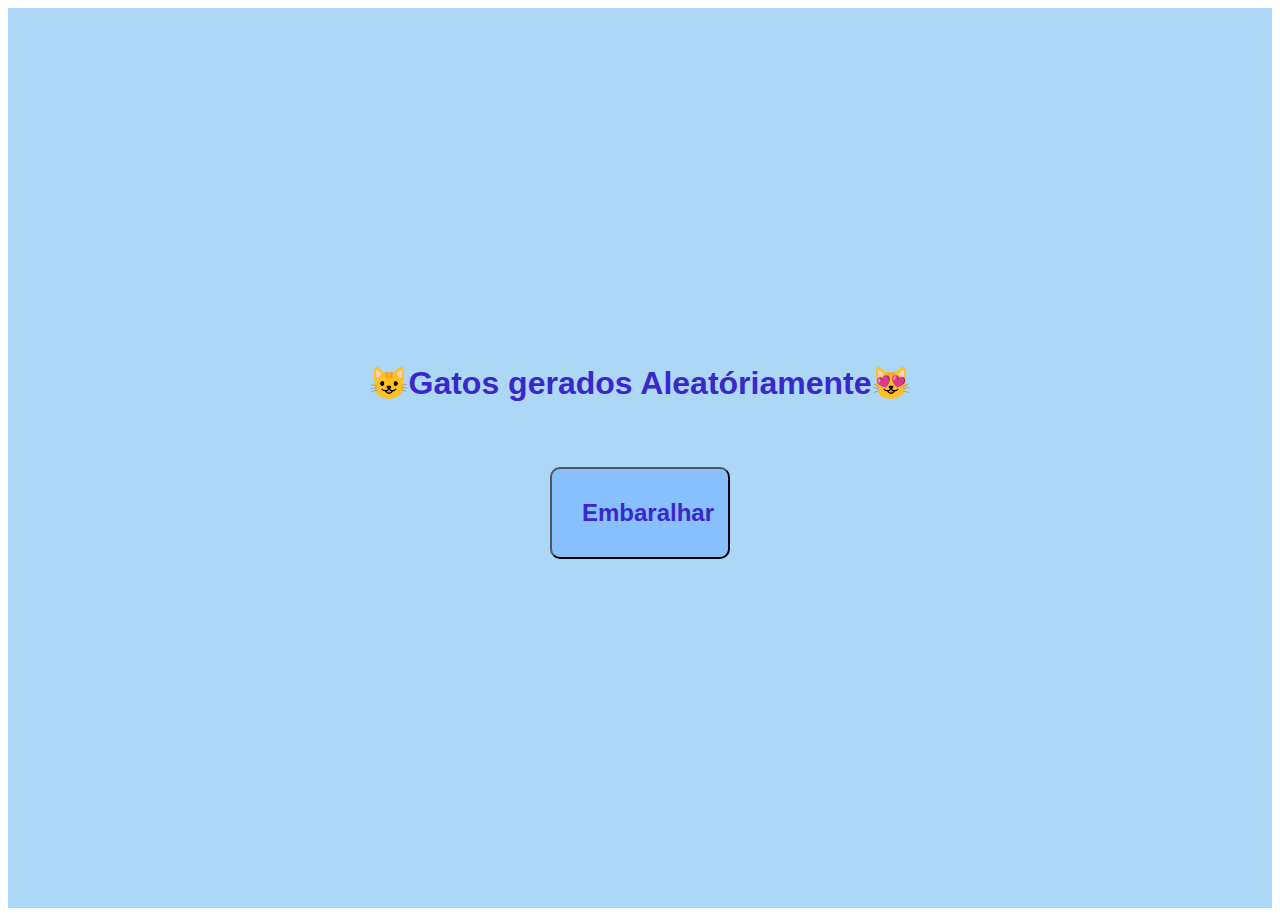
<file: Trabalho Paulo/index.html>
<!DOCTYPE html>
<html lang="pt-BR">

<head>
    <meta charset="UTF-8" />
    <meta http-equiv="X-UA-Compatible" content="IE=edge" />
    <meta name="viewport" content="width=device-width, initial-scale=1.0" />
    <link rel="stylesheet" href="/style.css" />
    <title>Gatos Aleatórios</title>
</head>

<body>
    <section class="corpo sec1">
        <div class="titulo ">
            <h2 class="textt ">😺Gatos gerados Aleatóriamente😻</h2>
            <div class="catsImgDiv" id="cat"></div> <br>
            <button type="button" id="button" class="change_cat btn-primary">Embaralhar</button>
        </div>
    </section>
    <script src="/script.js"></script>
</body>

</html>
</file>
<file: style.css>
/*configuração do corpo( Projeto parte da interface)*/
.corpo {
	display: flex;
	align-items: center;
	justify-content: center;
	font-family: 'Quicksand', sans-serif;
	height: 100vh;
	margin: 12;
	background-color: #add7f6;
}

/*Fonte*/
.p1 {
	font-family: "Times New Roman", Times, serif;
}

/*Formato da imagem*/
body div img {
	max-width: 600px;
	border-radius: 50px;
}

/*Alinhamento dos texto 1*/
.sec1 {
	text-align: center;
}

/*Alinhamento dos textos 2*/
.textt {
	text-align: center;
	color: #3b28cc;
	font-size: 2.0rem;

}

/*Botão de loop, proximo gatinho*/
button {
	border: 1;
	font-size: 1.5rem;
	font-weight: 700;
	padding: 30px;
	background: #87bfff;
	color: #3b28cc;
	margin: 20px 0;
	cursor: pointer;
	transition: all 0.5s ease-in-out;
	border-radius: 10px;
	width: 20vh;
}

/*coloração secundaria*/
button:hover {
	background: #2667ff;
}
</file>
